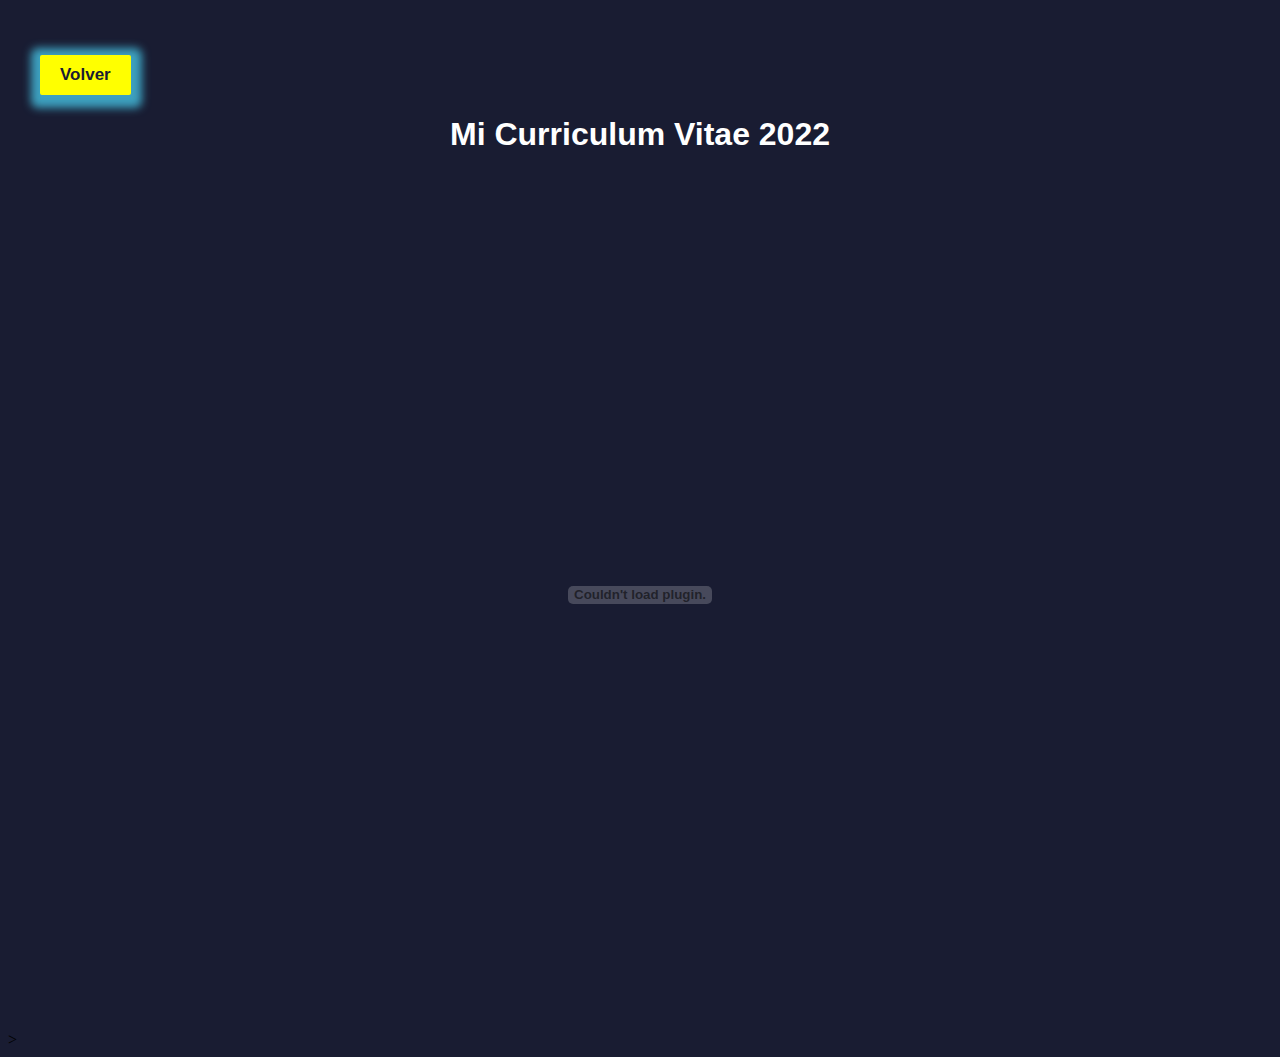
<file: cv.html>
<!DOCTYPE html>
<html>
<head>
    <meta charset='utf-8'>
    <meta http-equiv='X-UA-Compatible' content='IE=edge'>
    <title>CV 2022</title>
    <meta name='viewport' content='width=device-width, initial-scale=1'>
    <link rel='stylesheet' type='text/css' media='screen' href='css/style_cv.css'>
</head>
<body>
    <div class="container">

        <a href="index.html">
            <button class="volver">Volver</button>
        </a>

        <h1>Mi Curriculum Vitae 2022</h1>

        <embed src="documents/Cv_Ene_2023.pdf" type="application/pdf"   />
    </div>
</body>
</html>>
</file>
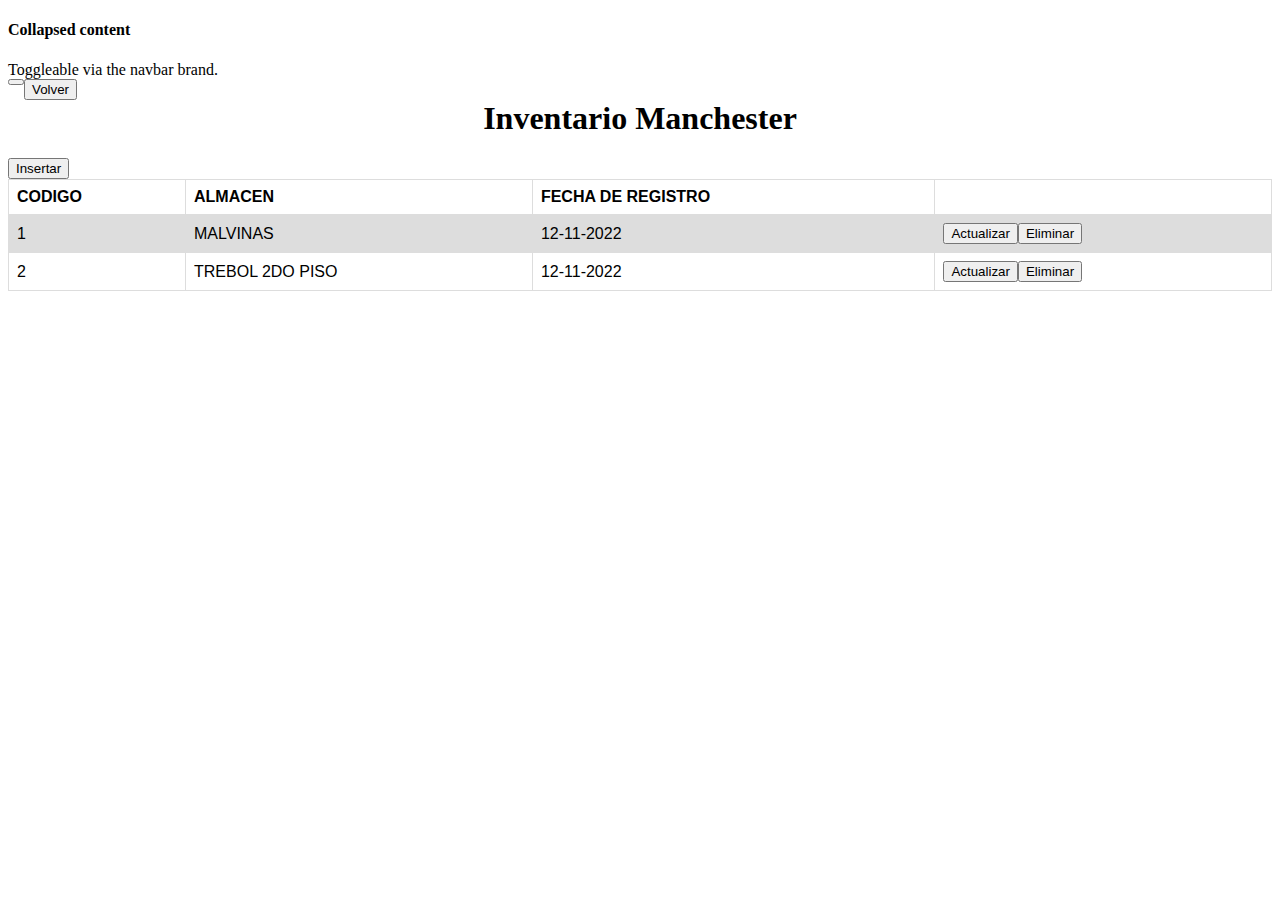
<file: inventary.html>
<!DOCTYPE html>
<html>
<head>
	<meta charset="utf-8">
	<meta name="viewport" content="width=device-width, initial-scale=1">
	<title>Inventario Manchester 2022</title>
	<link href="https://cdn.jsdelivr.net/npm/bootstrap@5.0.2/dist/css/bootstrap.min.css" rel="stylesheet" integrity="sha384-EVSTQN3/azprG1Anm3QDgpJLIm9Nao0Yz1ztcQTwFspd3yD65VohhpuuCOmLASjC" crossorigin="anonymous">
	
</head>
	<link rel="stylesheet" type="text/css" href="css/style_inventary.css">
<body>
	<div class="pos-f-t">
		<div class="collapse" id="navbarToggleExternalContent">
		  <div class="bg-dark p-4">
			<h4 class="text-white">Collapsed content</h4>
			<span class="text-muted">Toggleable via the navbar brand.</span>
		  </div>
		</div>
		<nav class="navbar navbar-dark bg-dark">
		  <button class="navbar-toggler" type="button" data-toggle="collapse" data-target="#navbarToggleExternalContent" aria-controls="navbarToggleExternalContent" aria-expanded="false" aria-label="Toggle navigation">
			<span class="navbar-toggler-icon"></span>
		  </button>
		</nav>
	  </div>
	<a href="index.html">
		<button>Volver</button>
	</a>
	<h1>Inventario Manchester</h1>



	<button>Insertar</button>

	<table>
		<tr name="DISEÑO">
			<th>CODIGO</th>
			<th>ALMACEN</th>
			<th>FECHA DE REGISTRO</th>
			<th></th>
		</tr>
		<tr>
			<td>1</td>
			<td>MALVINAS</td>
			<td>12-11-2022</td>	
			<td><button>Actualizar</button><button>Eliminar</button></td>
		</tr>
		<tr>
			<td>2</td>
			<td>TREBOL 2DO PISO</td>
			<td>12-11-2022</td>	
			<td><button>Actualizar</button><button>Eliminar</button></td>
		</tr>
	</table>

</body>
</html>
</file>
<file: css/style_cv.css>
body{
background-color: #191c32;

}

h1{
    align-content: center;
    text-align: center;
    color: white;
    font-family: 'Gill Sans', 'Gill Sans MT', Calibri, 'Trebuchet MS', sans-serif;
    padding-bottom: 20px;
}
.container{
    /*align-content: center;*/
    padding: 2em;
}
embed{

    align-content: center;
    width: 100%;
    height: 800px;
}

.container button{
    color: #191c32;
    font-size: 17px;
    font-weight: bold;
}

.volver{
    padding: 10px 20px;
    background-color: yellow;
    border: none;
    border-radius: 2px;
    margin-top: 15px;
    cursor: pointer;
    box-shadow: 1px 3px 9px 10px rgba(70, 194, 226, 0.8);
}

.volver:hover{
    background-color: #191c32;
    opacity: 90%;
    color:  white;
    opacity: 80%;
    transition: ease-in .5s;
}


.container a{
    color: white;
    text-decoration: none;
    font-weight: bold;
}

.container a:hover{
    background-color:yellow;
    color:black;
    opacity: 80%;
    transition: ease-in .5s;
}
</file>
<file: css/style_inventary.css>
h1{
  text-align: center;
  font-family: Calibri;
  font-weight: bold;
}
table {
  font-family: arial, sans-serif;
  border-collapse: collapse;
  width: 100%;
}

td, th {
  border: 1px solid #dddddd;
  text-align: left;
  padding: 8px;
}

tr:nth-child(even) {
  background-color: #dddddd;
}

button{
  align-content: center;
  float: left;
}
</file>
